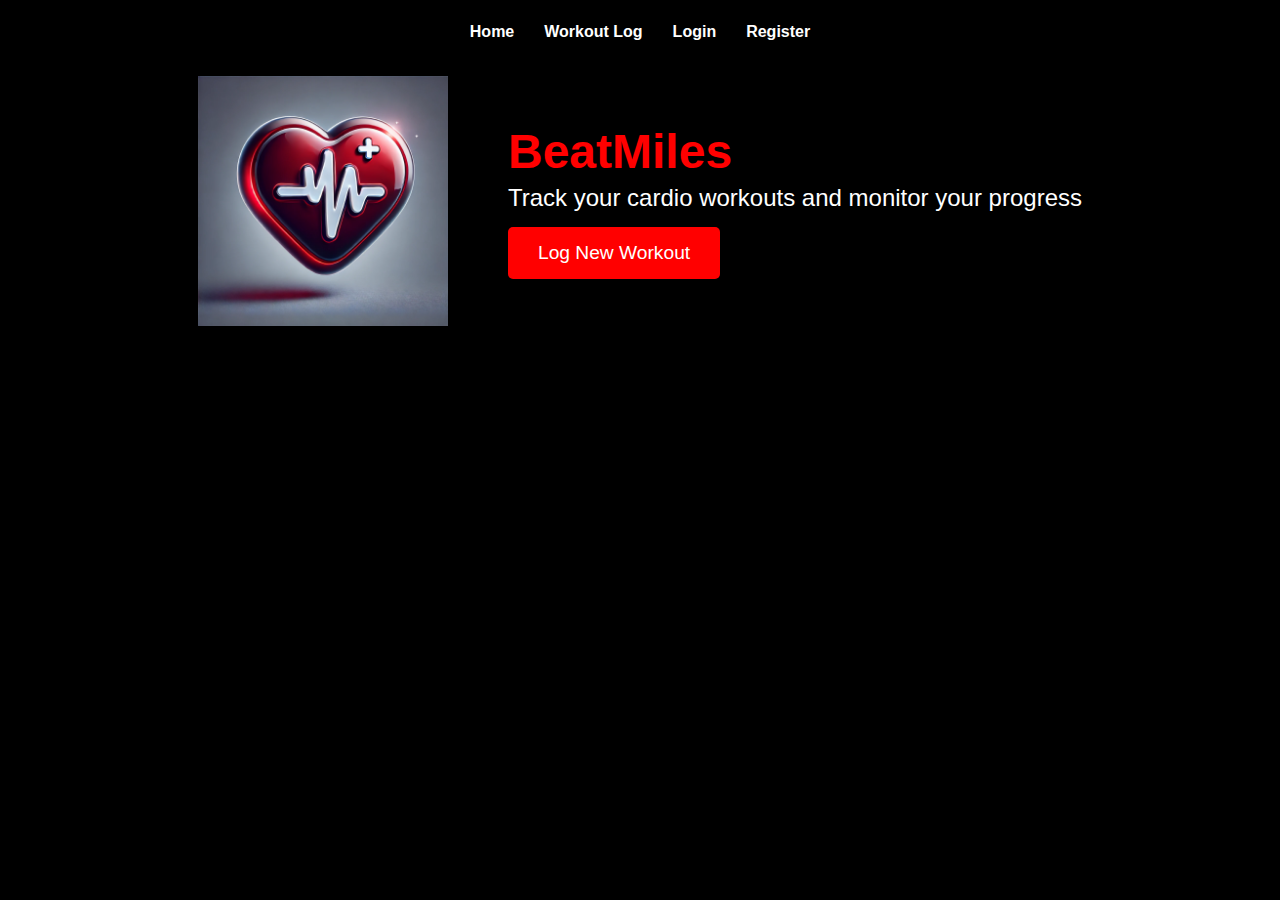
<file: index.html>
<!DOCTYPE html>
<html lang="en">
<head>
    <meta charset="UTF-8">
    <meta name="viewport" content="width=device-width, initial-scale=1.0">
    <title>BeatMiles</title>
    <link rel="stylesheet" href="style.css">
</head>
<body onload="checkAuth()">
    <nav>
        <a href="index.html">Home</a>
        <a href="workout_log.html">Workout Log</a>
        <a href="login.html" id="login-link">Login</a>
        <a href="register.html" id="register-link">Register</a>
        <a href="#" id="logout-link" style="display: none;" onclick="logout()">Logout</a>
    </nav>

    <header>
        <div class="header-container">
            <img src="logo.png" alt="Team Logo" class="logo">
            <div class="header-content">
                <h1>BeatMiles</h1>
                <p>Track your cardio workouts and monitor your progress</p>
                <button id="hero-button" onclick="window.location.href='workout_log.html'">Log New Workout</button>
            </div>
        </div>
    </header>


    <script>
        // Check for token in URL
        const urlParams = new URLSearchParams(window.location.search);
        const token = urlParams.get('token');
        if (token) {
            localStorage.setItem("token", token);
            // Remove token from URL
            window.history.replaceState({}, document.title, "/index.html");
            alert("Login via third-party successful!");
            window.location.reload();
        }

        function checkAuth() {
            const token = localStorage.getItem("token");
            const loginLink = document.getElementById("login-link");
            const registerLink = document.getElementById("register-link");
            const logoutLink = document.getElementById("logout-link");

            if (token) {
                loginLink.style.display = "none";
                registerLink.style.display = "none";
                logoutLink.style.display = "inline";
            } else {
                loginLink.style.display = "inline";
                registerLink.style.display = "inline";
                logoutLink.style.display = "none";
            }
        }

        function logout() {
            localStorage.removeItem("token");
            alert("You have been logged out.");
            window.location.href = "index.html";
        }
    </script>
    <script src="script.js"></script>
</body>
</html>
</file>
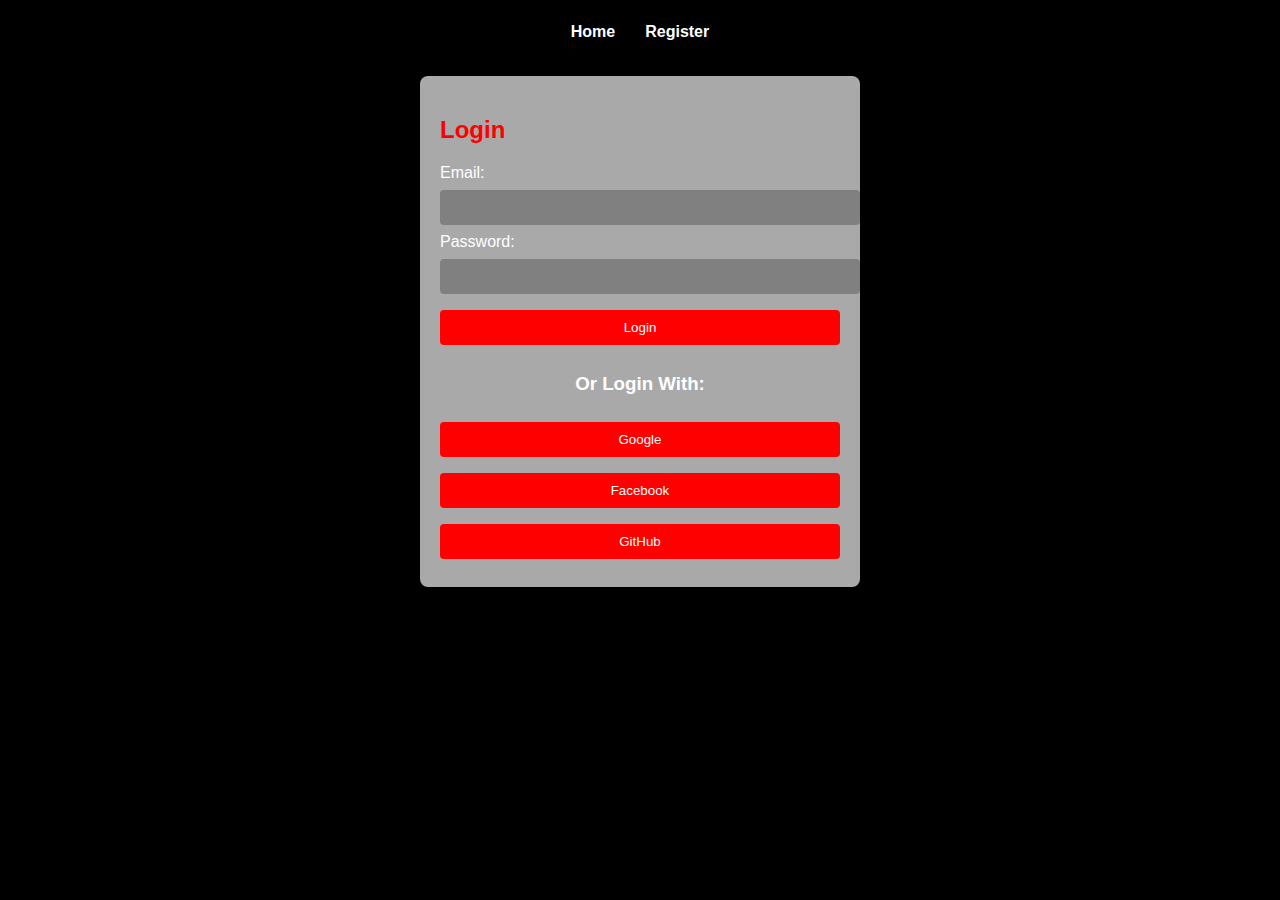
<file: login.html>
<!DOCTYPE html>
<html lang="en">
<head>
    <meta charset="UTF-8">
    <meta name="viewport" content="width=device-width, initial-scale=1.0">
    <title>Login - BeatMiles</title>
    <link rel="stylesheet" href="style.css">
</head>
<body>
    <nav>
        <a href="index.html">Home</a>
        <a href="register.html">Register</a>
    </nav>


    <section id="auth-form">
        <h2>Login</h2>
        <form id="login-form">
            <label for="login-email">Email:</label>
            <input type="email" id="login-email" required>

            <label for="login-password">Password:</label>
            <input type="password" id="login-password" required>

            <button type="button" onclick="login()">Login</button>
        </form>

        <div class="oauth-section">
            <h3>Or Login With:</h3>
            <button onclick="window.location.href='https://beatmiles-backend.azurewebsites.net/api/auth/google'">Google</button>
            <button onclick="window.location.href='https://beatmiles-backend.azurewebsites.net/api/auth/facebook'">Facebook</button>
            <button onclick="window.location.href='https://beatmiles-backend.azurewebsites.net/api/auth/github'">GitHub</button>
        </div>
    </section>


    <script src="script.js"></script>
</body>
</html>
</file>
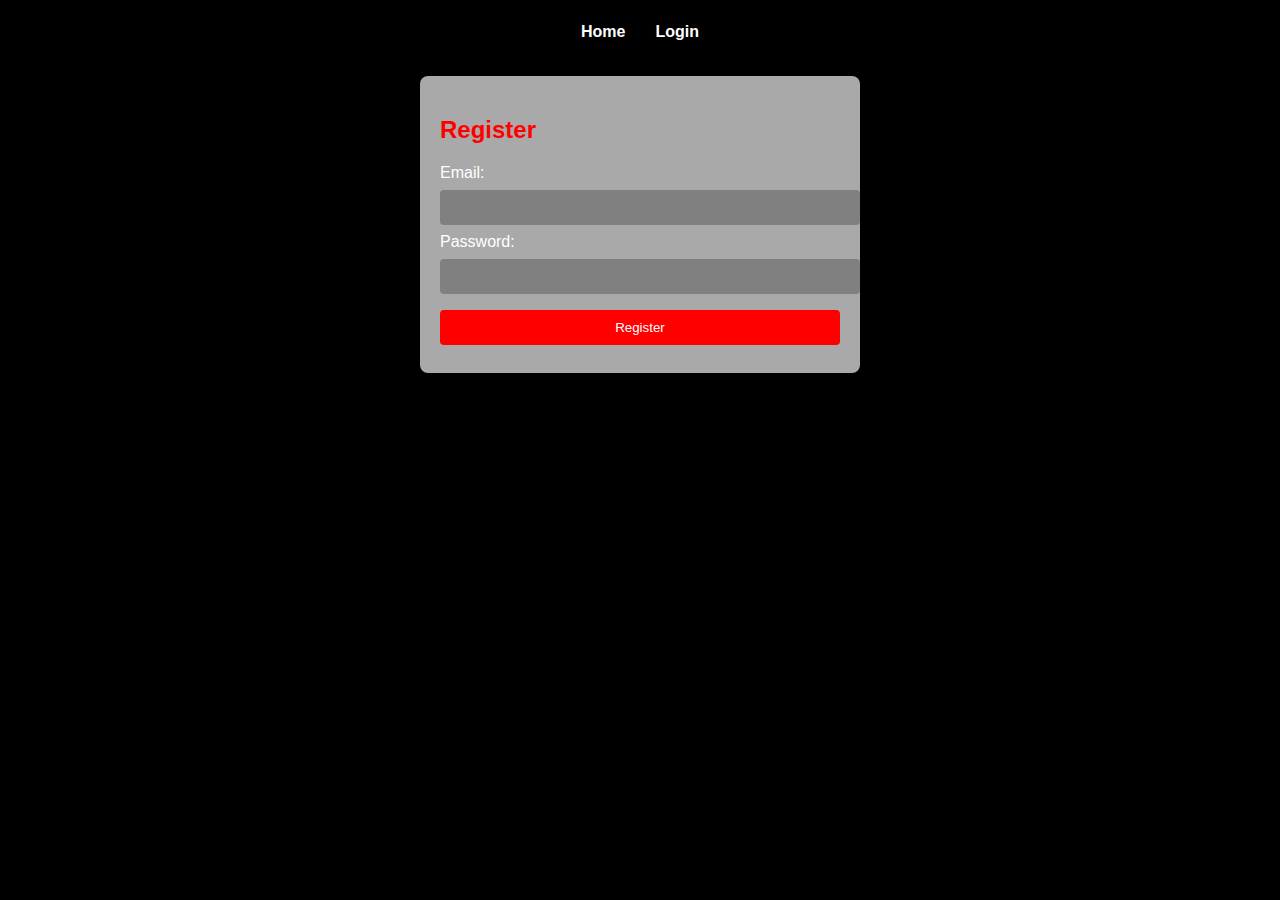
<file: register.html>
<!DOCTYPE html>
<html lang="en">
<head>
    <meta charset="UTF-8">
    <meta name="viewport" content="width=device-width, initial-scale=1.0">
    <title>Register - BeatMiles</title>
    <link rel="stylesheet" href="style.css">
</head>
<body>
    <nav>
        <a href="index.html">Home</a>
        <a href="login.html">Login</a>
    </nav>


    <section id="auth-form">
        <h2>Register</h2>
        <form id="register-form">
            <label for="register-email">Email:</label>
            <input type="email" id="register-email" required>

            <label for="register-password">Password:</label>
            <input type="password" id="register-password" required>

            <button type="button" onclick="register()">Register</button>
        </form>
    </section>


    <script src="script.js"></script>
</body>
</html>
</file>
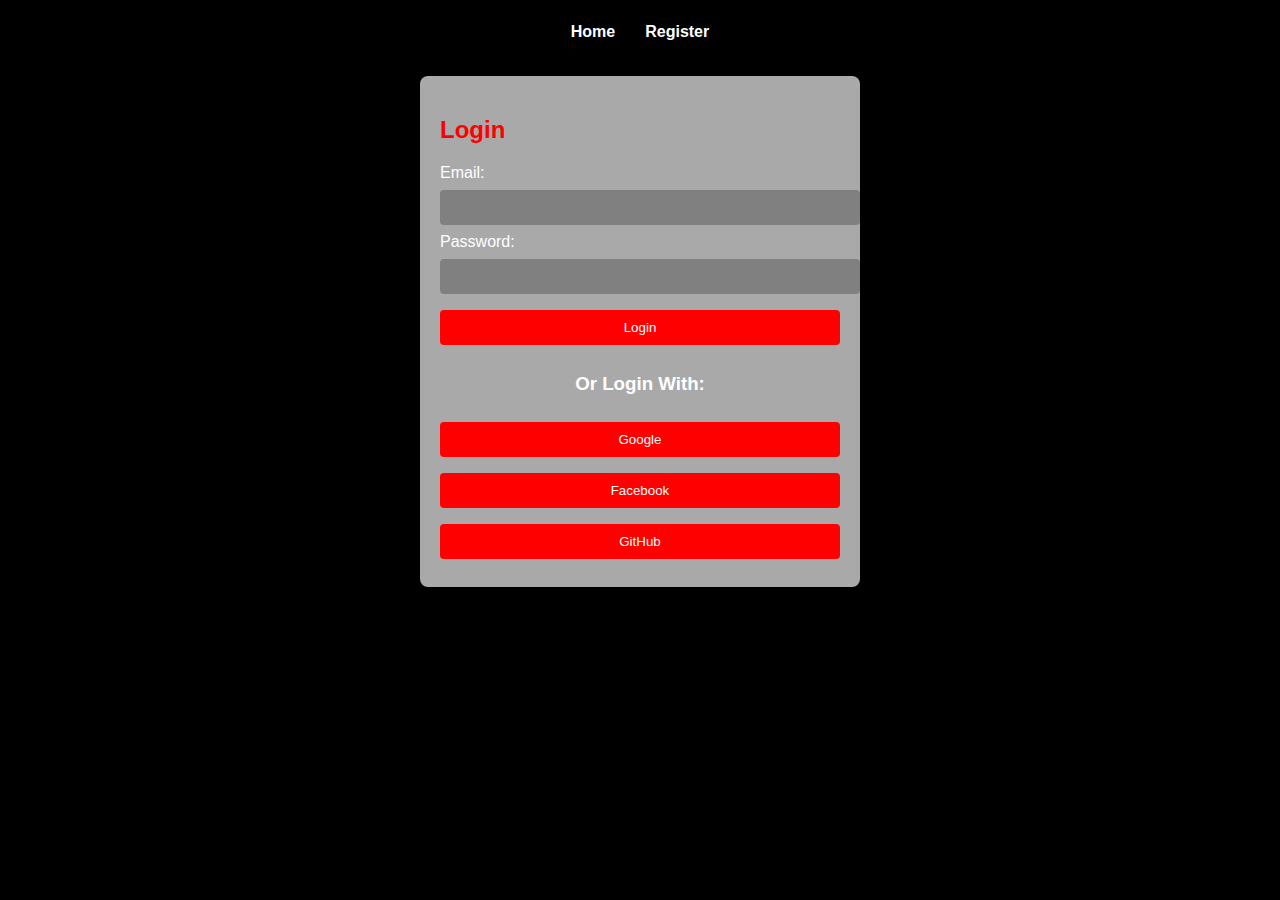
<file: workout_log.html>
<!DOCTYPE html>
<html lang="en">
<head>
    <meta charset="UTF-8">
    <meta name="viewport" content="width=device-width, initial-scale=1.0">
    <title>Workout Log - BeatMiles</title>
    <link rel="stylesheet" href="style.css">
</head>
<body onload="checkAndProtectPage()">
    <nav>
        <a href="index.html">Home</a>
        <a href="workout_log.html">Workout Log</a>
    </nav>


    <section id="log-form">
        <h2>Log a New Cardio Workout</h2>
        <form id="cardio-log-form">
            <label for="date">Date:</label>
            <input type="date" id="date" required>

            <label for="type">Type:</label>
            <select id="type" required>
                <option value="Running">Running</option>
                <option value="Cycling">Cycling</option>
                <option value="Swimming">Swimming</option>
                <option value="Walking">Walking</option>
                <option value="Other">Other</option>
            </select>

            <label for="duration">Duration (min):</label>
            <input type="number" id="duration" placeholder="e.g., 30" required>

            <label for="distance">Distance (km):</label>
            <input type="number" id="distance" placeholder="e.g., 5">

            <label for="avg-speed">Avg Speed (km/h):</label>
            <input type="number" id="avg-speed" placeholder="Optional">

            <label for="avg-heart-rate">Avg Heart Rate (bpm):</label>
            <input type="number" id="avg-heart-rate" placeholder="Optional">

            <label for="calories">Calories Burned:</label>
            <input type="number" id="calories" placeholder="Optional">

            <button type="button" id="add-button" onclick="addWorkout()">Log Workout</button>
        </form>
    </section>


    <section id="workout-log">
        <h2>Workout Log</h2>
        <table id="workout-table">
            <thead>
                <tr>
                    <th>Date</th>
                    <th>Type</th>
                    <th>Duration</th>
                    <th>Distance</th>
                    <th>Avg Speed</th>
                    <th>Avg Heart Rate</th>
                    <th>Calories</th>
                    <th>Actions</th>
                </tr>
            </thead>
            <tbody>
            </tbody>
        </table>
    </section>


    <script>
        function checkAndProtectPage() {
            const token = localStorage.getItem("token");
            if (!token) {
                alert("You must be logged in to access this page.");
                window.location.href = "login.html";
            } else {
                checkAuth();
                displayWorkouts();
            }
        }
    </script>
    <script src="script.js"></script>
</body>
</html>
</file>
<file: style.css>
/* frontend/style.css */

/* ------------------------ General Styling Colour Font -------------------------- */

body {
    background-color: black;
    color: white;
    font-family: Arial, sans-serif;
}

/* ------------------------ Navigation Bar -------------------------- */

nav {
    background-color: black;
    padding: 15px;
    display: flex;
    justify-content: center;
}

nav a {
    color: white;
    margin: 0 15px;
    text-decoration: none;
    font-weight: bold;
    transition: color 0.3s;
}

nav a:hover {
    color: red;
}

/* ------------------------ Header Section -------------------------- */

.header-container {
    display: flex;
    align-items: center;
    justify-content: center;
    gap: 40px;
    padding: 20px;
}

.logo {
    max-width: 250px;
    height: auto;
    margin-right: 20px;
}

.header-content {
    display: flex;
    flex-direction: column;
    align-items: flex-start;
}

header h1 {
    color: red;
    font-size: 3em;
    margin: 0;
}

header p {
    color: white;
    font-size: 1.5em;
    margin: 5px 0 15px 0;
}

/* ------------------------ Customizing Hero Button -------------------------- */

#hero-button {
    padding: 15px 30px;
    font-size: 1.2em;
    color: white;
    background-color: red;
    border: none;
    border-radius: 5px;
    cursor: pointer;
    transition: background-color 0.3s;
}

#hero-button:hover {
    background-color: darkred;
}

/* ------------------------ Auth Form Styling -------------------------- */

#auth-form {
    background-color: darkgray;
    padding: 20px;
    border-radius: 8px;
    margin: 20px auto;
    max-width: 400px;
    color: white;
}

#auth-form h2 {
    color: red;
}

#auth-form label {
    color: white;
}

#auth-form input,
#auth-form select,
#auth-form button {
    width: 100%;
    padding: 10px;
    margin: 8px 0;
    border: none;
    border-radius: 4px;
}

#auth-form input,
#auth-form select {
    background-color: grey;
    color: white;
}

#auth-form button {
    background-color: red;
    color: white;
    cursor: pointer;
}

#auth-form button:hover {
    background-color: darkred;
}

/* ------------------------ OAuth Section Styling -------------------------- */

.oauth-section {
    margin-top: 20px;
    text-align: center;
}

.oauth-section button {
    margin: 5px;
    padding: 10px 20px;
    background-color: #4285F4; /* Default to Google blue */
    color: white;
    border: none;
    border-radius: 4px;
    cursor: pointer;
    transition: background-color 0.3s;
}

.oauth-section button:nth-child(2) {
    background-color: #3b5998; /* Facebook blue */
}

.oauth-section button:nth-child(3) {
    background-color: #333; /* GitHub dark */
}

.oauth-section button:hover {
    opacity: 0.8;
}

/* ------------------------ Log Form Styling -------------------------- */

#log-form {
    background-color: darkgray;
    padding: 20px;
    border-radius: 8px;
    margin: 20px;
    color: white;
}

#log-form h2 {
    color: red;
}

#log-form label {
    color: white;
}

#log-form input,
#log-form select,
#log-form button {
    width: 100%;
    padding: 10px;
    margin: 8px 0;
    border: none;
    border-radius: 4px;
}

#log-form input,
#log-form select {
    background-color: grey;
    color: white;
}

#log-form button {
    background-color: red;
    color: white;
    cursor: pointer;
}

#log-form button:hover {
    background-color: darkred;
}

/* ------------------------ Workout Log Table -------------------------- */

#workout-log {
    margin: 20px;
}

table {
    width: 100%;
    border-collapse: collapse;
    margin-top: 10px;
    background-color: darkgrey;
}

th,
td {
    border: 1px solid lightgrey;
    padding: 8px;
    text-align: center;
    color: white;
}

th {
    background-color: lightgrey;
    color: red;
    font-weight: bold;
}

td {
    background-color: grey;
}

/* ------------------------ Table Buttons -------------------------- */

table button {
    background-color: red;
    border: none;
    padding: 5px 10px;
    color: white;
    border-radius: 3px;
    cursor: pointer;
    transition: background-color 0.3s;
}

table button:hover {
    background-color: darkred;
}
</file>
